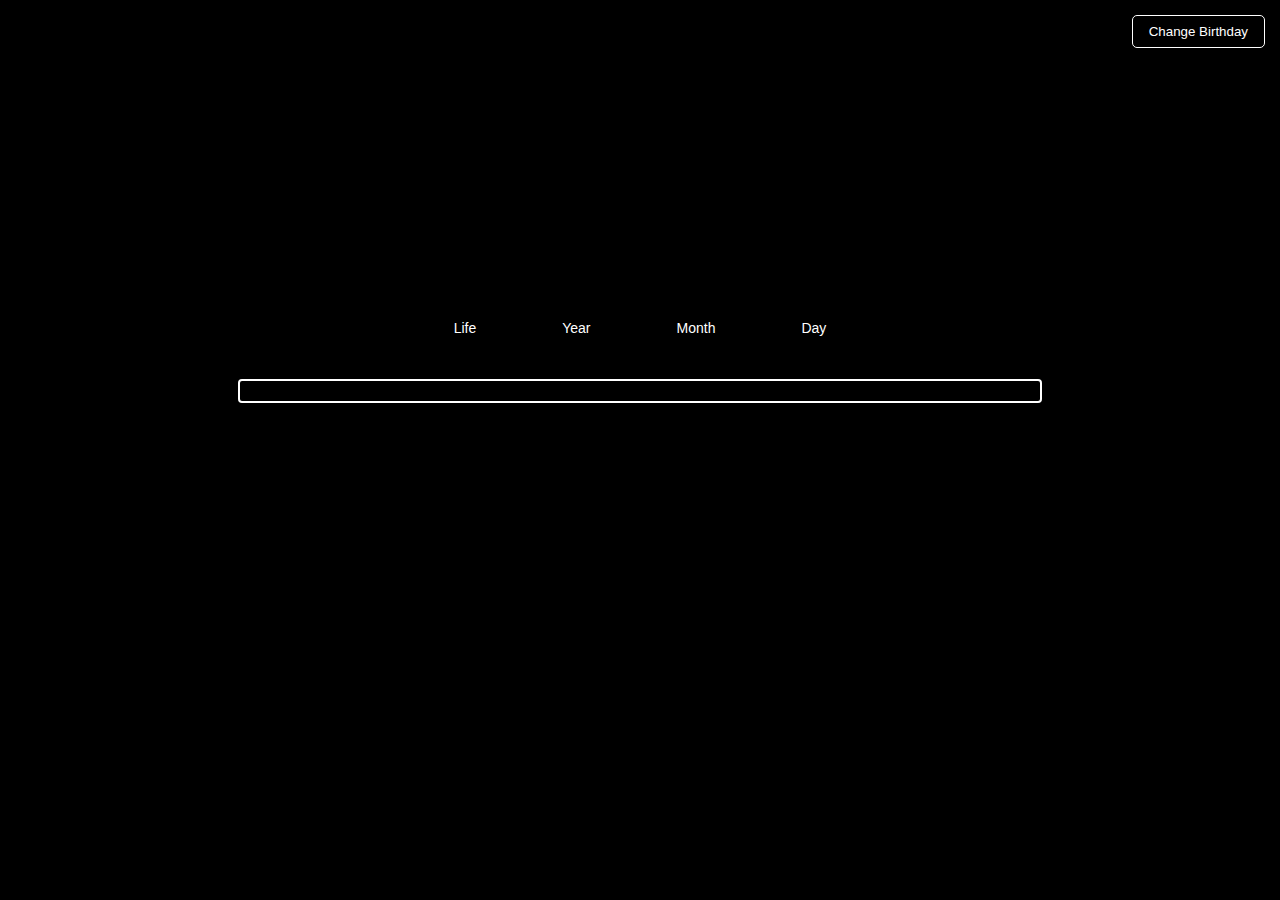
<file: index.html>
<!DOCTYPE html>
<html lang="en">

<head>
    <meta charset="UTF-8">
    <meta name="viewport" content="width=device-width, initial-scale=1.0">
    <title>New Tab</title>
    <link rel="stylesheet" href="styles.css">
</head>

<body>
    <div id="app">
            <div id="navbar">
        <div class="nav-option" id="nav-life">Life</div>
        <div class="nav-option" id="nav-year">Year</div>
        <div class="nav-option" id="nav-month">Month</div>
        <div class="nav-option" id="nav-day">Day</div>
    </div>
    <button id="change-birthday" class="change-birthday">Change Birthday</button>
        <div class="input-container" id="input-container">
            <label for="birthday">Enter your birthday:</label>
            <input type="date" id="birthday" required>
            <button id="submit-birthday">Submit</button>
        </div>
        <div id="error-container" class="error-container">
  <span id="error-message" class="error-message"></span>
</div>
        <div class="progress-bar-container">
            <div id="progress-bar" class="progress-bar">
                <span id="progress-text" class="progress-text"></span>
            </div>
        </div>
        <canvas id="life-canvas" width="800" height="200"></canvas>
    </div>
    <script src="index.js"></script>
</body>

</html>
</file>
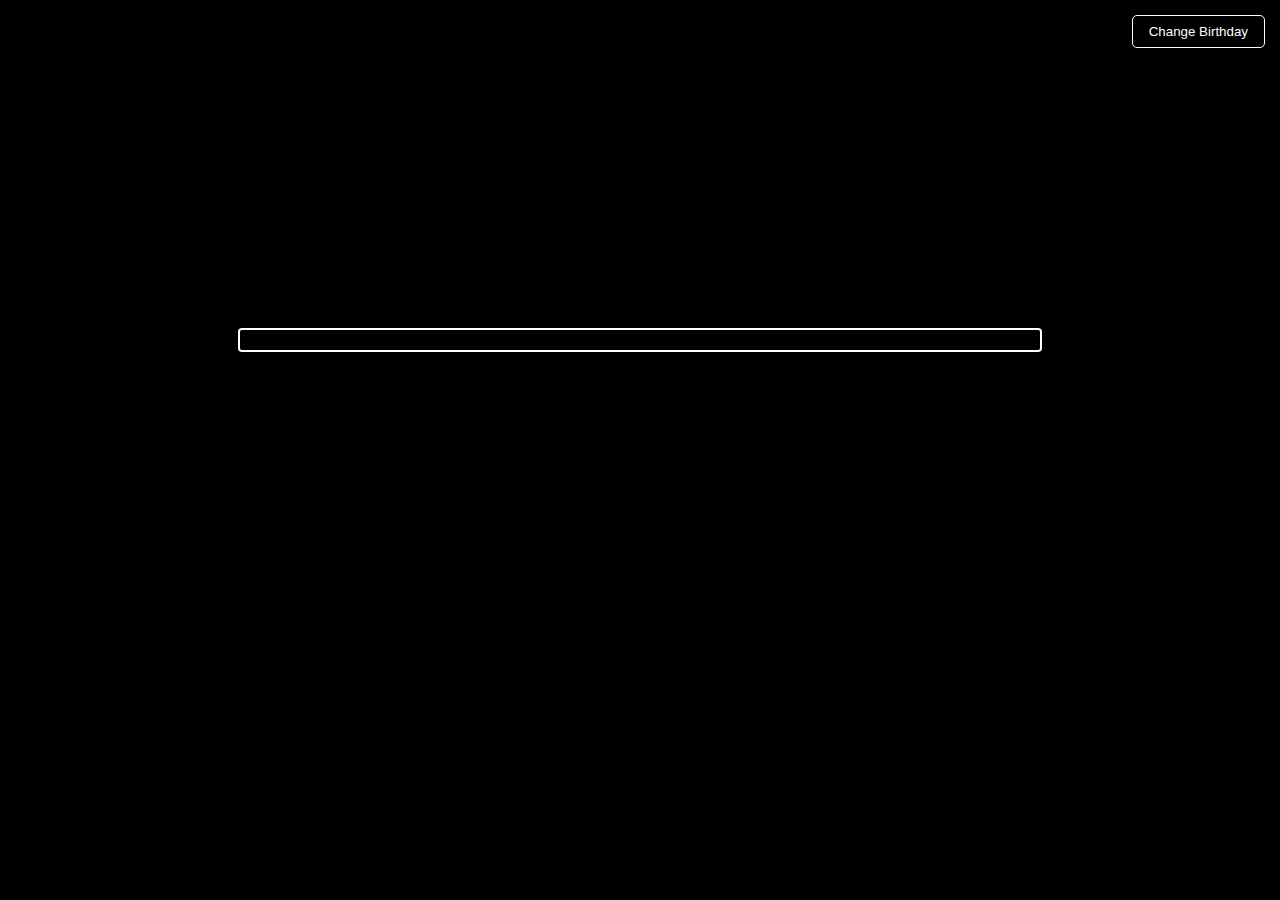
<file: popup.html>
<!DOCTYPE html>
<html lang="en">

<head>
    <meta charset="UTF-8">
    <meta name="viewport" content="width=device-width, initial-scale=1.0">
    <title>Life in Weeks</title>
    <link rel="stylesheet" href="styles.css">
</head>

<body>
    <div id="app">
        <button id="change-birthday" class="change-birthday">Change Birthday</button>
        <div class="input-container" id="input-container">
            <label for="birthday">Enter your birthday:</label>
            <input type="date" id="birthday" required>
            <button id="submit-birthday">Submit</button>
        </div>
        <div class="progress-bar-container">
            <div id="progress-bar" class="progress-bar">
                <span id="progress-text" class="progress-text"></span>
            </div>
        </div>
        <canvas id="life-canvas" width="800" height="200"></canvas>
    </div>
    <script src="popup.js"></script>
</body>

</html>
</file>
<file: styles.css>
body {
    background-color: black;
    display: flex;
    align-items: center;
    justify-content: center;
    margin: 0;
    padding: 0;
    height: 100vh;
    font-family: Arial, sans-serif;
    overflow: auto;
    position: relative;
}

#app {
    display: flex;
    flex-direction: column;
    align-items: center;
}

.input-container {
    display: none;
    margin-bottom: 1rem;
}

.change-birthday {
    position: absolute;
    top: 15px;
    right: 15px;
    background-color: black;
    border: 1px solid white;
    padding: 0.5rem 1rem;
    cursor: pointer;
    color: white;
    border-radius: 5px;
}

.change-birthday:hover {
    background-color: gray;
    color: white;
}

label {
    display: block;
    margin-bottom: 0.5rem;
}

input {
    display: block;
    margin-bottom: 1rem;
}

button {
    background-color: white;
    border: 1px solid black;
    padding: 0.5rem 1rem;
    cursor: pointer;
}

button:hover {
    background-color: black;
    color: white;
}

.progress-bar-container {
    width: 100%;
    background-color: black;
    border: 2px solid white;
    border-radius: 4px;
    margin-bottom: 20px;
}

.progress-bar {
    height: 20px;
    background-color: #D3D3D3;
    width: 0;
    border-radius: 4px;
    position: relative;
}

.progress-text {
    font-size: 16px;
    position: absolute;
    top: 50%;
    left: 50%;
    color: black;
    transform: translate(-50%, -50%);
}

#navbar {
    display: flex;
    justify-content: space-around;
    padding: 30px 40px;
}

.nav-option {
    border: 3px solid transparent;
    border-radius: 4px;
    padding: 10px 40px;
    color: white;
    font-size: 14px;

}

.nav-option.active {
    border-color: white;
    border-radius: 4px;
}

.nav-option:hover {
    background-color: rgb(87, 86, 86);
    color: white;
}

#submit-birthday {
    background-color: black;
    border: 1px solid white;
    padding: 0.5rem 1rem;
    cursor: pointer;
    color: white;
    border-radius: 5px;
    margin-left: 15px;
}

.error-container {
  display: none;
  background-color: #f8d7da;
  color: #721c24;
  padding: 10px;
  margin-bottom: 10px;
}

.error-message {
  font-weight: bold;
}
</file>
